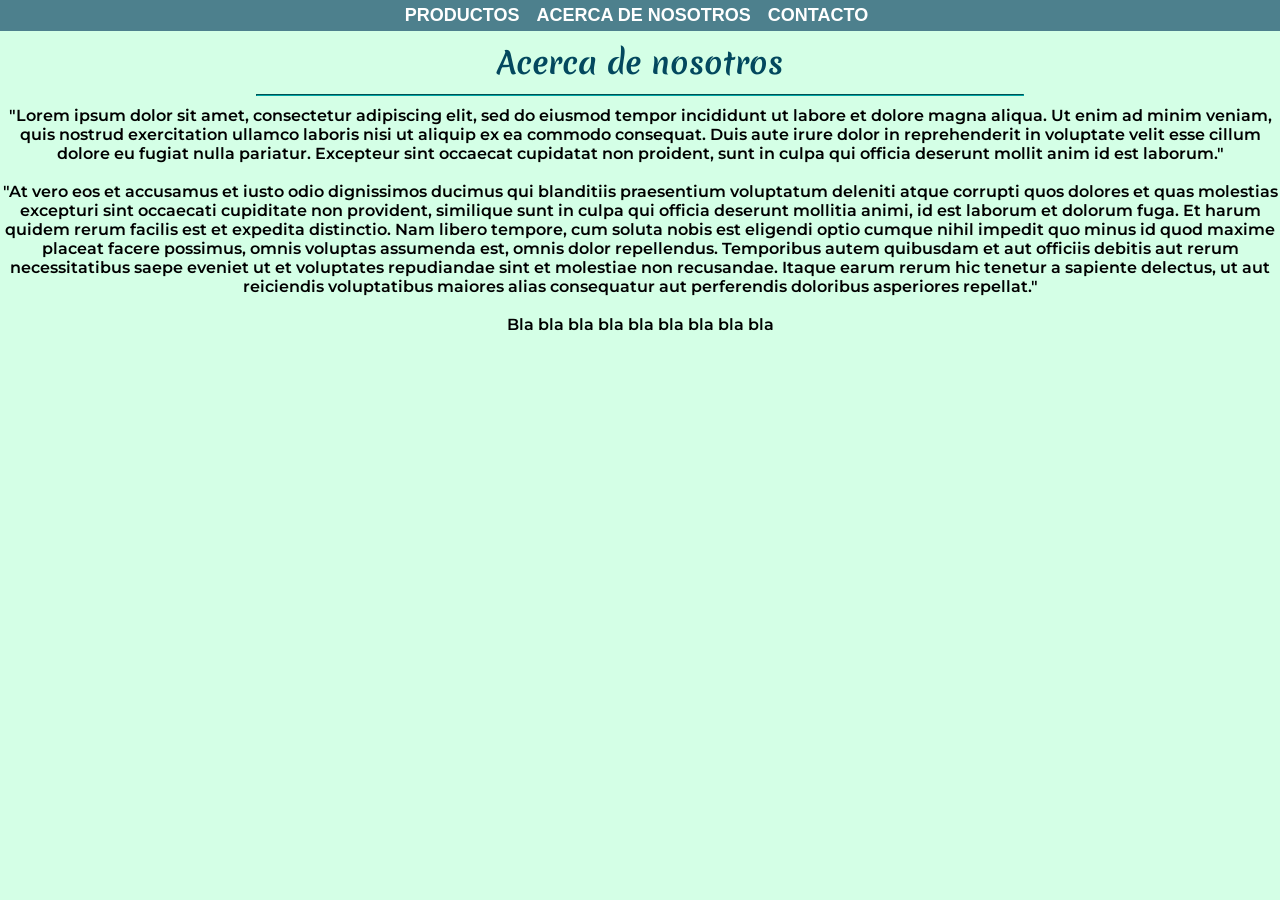
<file: acerca-de-nosotros.html>
<!DOCTYPE html>
<html lang="es">

<head>
  <meta charset="UTF-8">
  <meta name="viewport" content="width=device-width, initial-scale=1.0">
  <link rel="icon" href="/icon.png" type="image/png">
  <section hidden>
    <a target="_blank" href="https://icons8.com/icon/81079/potted-plant">Potted Plant</a> icon by <a target="_blank" href="https://icons8.com">Icons8</a>
  </section>

  <title>Catálogo de plantitas</title>

  <link rel="stylesheet" href="style.css">
  
  <style> body{background-color: #d4ffe6;} </style>


<!-- CUERPO DEL SITIO -->
<body>

  <header class="header">
    <!-- <h1 class="logo">Catálogo</h1> -->
    <nav class="navegacion container">
      <!-- BARRA VERDE OSCURA -->
        <button class="navBotones"><a class="boton" href="index.html">PRODUCTOS</a></button>
        <button class="navBotones"><a class="boton" href="">ACERCA DE NOSOTROS</a></button>
        <button class="navBotones"><a class="boton" href="contacto.html">CONTACTO</a></button>
    </nav>
  </header>

  <center>
  <main class="style1">  
    <h2>Acerca de nosotros</h2>
    
    <hr>
    <p class="style1">"Lorem ipsum dolor sit amet, 
      consectetur adipiscing elit, sed do eiusmod tempor incididunt 
      ut labore et dolore magna aliqua. Ut enim ad minim veniam, quis 
      nostrud exercitation ullamco laboris nisi ut aliquip ex ea commodo 
      consequat. Duis aute irure dolor in reprehenderit in voluptate 
      velit esse cillum dolore eu fugiat nulla pariatur. Excepteur sint 
      occaecat cupidatat non proident, sunt in culpa qui officia deserunt 
      mollit anim id est laborum."</p>
<br>
      <p>"At vero eos et accusamus et iusto odio dignissimos ducimus qui
        blanditiis praesentium voluptatum deleniti atque corrupti quos dolores 
        et quas molestias excepturi sint occaecati cupiditate non provident, 
        similique sunt in culpa qui officia deserunt mollitia animi, id est laborum 
        et dolorum fuga. Et harum quidem rerum facilis est et expedita distinctio. 
        Nam libero tempore, cum soluta nobis est eligendi optio cumque nihil impedit 
        quo minus id quod maxime placeat facere possimus, omnis voluptas assumenda est, 
        omnis dolor repellendus. Temporibus autem quibusdam et aut officiis debitis aut 
        rerum necessitatibus saepe eveniet ut et voluptates repudiandae sint et molestiae 
        non recusandae. Itaque earum rerum hic tenetur a sapiente delectus, ut aut reiciendis 
        voluptatibus maiores alias consequatur aut perferendis doloribus asperiores repellat."</p>
<br>
      <p>Bla bla bla bla bla bla bla bla bla</p>
  </main>
  </center>

</body>

</html>
</file>
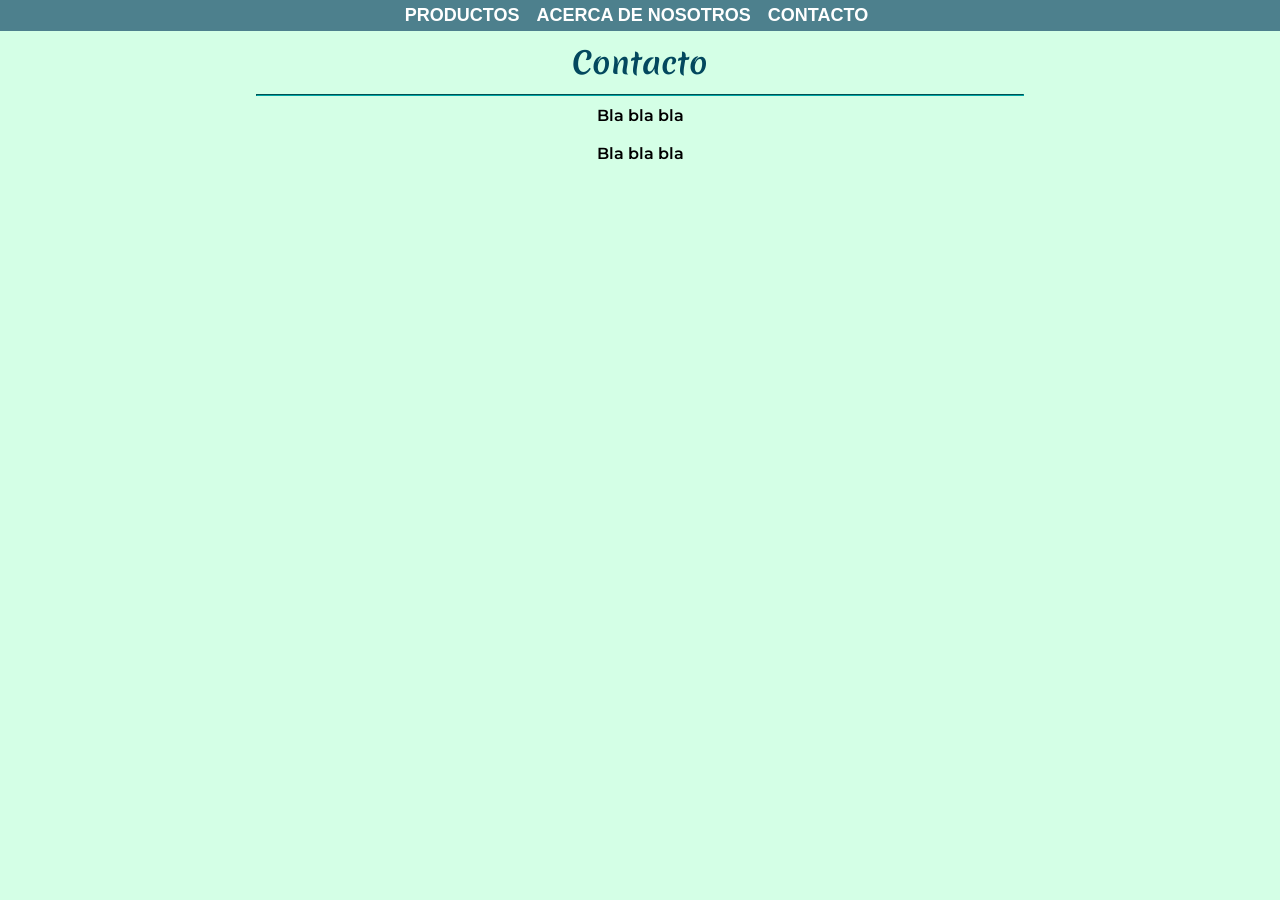
<file: contacto.html>
<!DOCTYPE html>
<html lang="es">

<head>
  <meta charset="UTF-8">
  <meta name="viewport" content="width=device-width, initial-scale=1.0">
  <link rel="icon" href="/icon.png" type="image/png">
  <section hidden>
    <a target="_blank" href="https://icons8.com/icon/81079/potted-plant">Potted Plant</a> icon by <a target="_blank" href="https://icons8.com">Icons8</a>
  </section>

  <title>Catálogo de plantitas</title>

  <link rel="stylesheet" href="style.css">
  <script src="code.js"></script>
  
  <style> body{background-color: #d4ffe6;} </style>


<!-- CUERPO DEL SITIO -->
<body>

  <header class="header">
    <!-- <h1 class="logo">Catálogo</h1> -->
    <nav class="navegacion container">
      <!-- BARRA VERDE OSCURA -->
        <button class="navBotones"><a class="boton" href="index.html">PRODUCTOS</a></button>
        <button class="navBotones"><a class="boton" href="acerca-de-nosotros.html">ACERCA DE NOSOTROS</a></button>
        <button class="navBotones"><a class="boton" href="">CONTACTO</a></button>
    </nav>
  </header>

  <center>
  <main class="style1">  
    <h2>Contacto</h2>
    <hr>
    <p>Bla bla bla</p>
    <br>
    <p>Bla bla bla</p>
  </main>
  </center>

</body>

</html>
</file>
<file: style.css>
/* Fonts */
@import url('https://fonts.googleapis.com/css2?family=Montserrat:ital,wght@0,100..900;1,100..900&display=swap');
@import url('https://fonts.googleapis.com/css2?family=Merienda:wght@300..900&display=swap');

*{
  margin: 0;
  padding: 0;
  box-sizing: border-box;
  list-style: none;
}

body{
  font-family: "Montserrat", sans-serif;
}

img{
  max-width: 100%;
}

a{
  text-decoration: none;
  color: black;
}

.container{
  max-width: 1200px;
  margin: 0 auto;
}

.header{
  display: flex;
  align-items: center;
  background-color: #4d808d;
}

.navegacion{
  display: flex;
  align-items: center;
  z-index: 1;
}

select{
  margin: 5px;
  transition-duration: 0.5s;
  background-color: rgb(255, 255, 255);
  padding: 3px;
}

select:hover{
  background-color: #ffffff;
}

.boton:hover{
  background-color: #609faf; /* Green */
}

.boton{
  text-decoration: none;
  color: white;
  font-size: large;
}

.ordenarcatalogo{
  color: #000000;
  font-family: "Montserrat", sans-serif;
  font-weight: 400;
  font-size: 20px;
  scale: 15vw;
}

.logo{
  font-size: 30px;
  color: #ffffff;
  text-transform: uppercase;
  font-weight: 700;
}

.navBotones{
  width: fit-content;
  color: white;
  background-color: #4d808d;
  border-color: #4d808d;
  border: #4d808d;
  padding: 5px;
  margin: 0px 7px 0px 0px;
  transition-duration: 0.5s;
  z-index: 1;
  font-weight: bold;
}

.header.content{
  display: flex;
  justify-content: space-between;
  align-items: center;
  flex: 1;
  padding: 0 200px;
}

.products{
  padding: 10px 0;
  text-align: center;
}

.product-content{
  display: grid;
  grid-template-columns: repeat(4, 1fr);
  gap: 20px;
  margin-top: 8px;
}

.product{
  background-color:white ;
  padding: 5px;
}

.products h2{
  color: #000000;
  font-family: "Merienda", cursive;
  font-size: 50px;
  text-transform: uppercase;
  margin-bottom: 50px;
}

.nombrealt{
  color: #8b8b8b;
}

.precio{
  font-weight: 700;
  font-size: large;
}

.merienda-1 {
  font-family: "Merienda", cursive;
  font-optical-sizing: auto;
  font-weight: 100;
  font-style: normal;
}
.montserrat-1 {
  font-family: "Montserrat", sans-serif;
  font-optical-sizing: auto;
  font-weight: bold;
  font-style: normal;
}

.style1 h2{
  font-family: "Merienda", cursive;
  font-size: 30px;
  color: #03485e;
  margin-top: 10px;
}

.style1 p{
  font-weight: 600;
  width: fit-content;
  box-sizing: none;
}

hr{
  border-color: #00a5a5;
  margin-bottom: 10px;
  margin-top: 10px;
  width: 60%;
}

/* @media (max-width: 360px){
  .products{
    display: contents ;
  }

  .header{
  display: grid;
  align-items: center;
  padding: 1px;
  }
} */

@media (max-width: 640px){
  .product-content{
    display: grid;
    grid-template-columns: repeat(2, 1fr);
    gap: 5px;
    }

  .navegacion{
    position: relative;
    align-items: center;
  }

  .navBotones{
      display: auto;
      padding: 5px;
      margin-bottom: 2px;
      z-index: 1;
  }

  .header{
    display: grid;
    align-items: center;
    padding: 1px;
    }

  .boton{
    text-decoration: none;
    color: white;
    font-size: 15px;
  }

  select{
    margin: 5px;
    transition-duration: 0.5s;
    background-color: rgb(255, 255, 255);
    padding: 3px;
    margin-left: 10px;
    height: 30px;
  }

}
</file>
